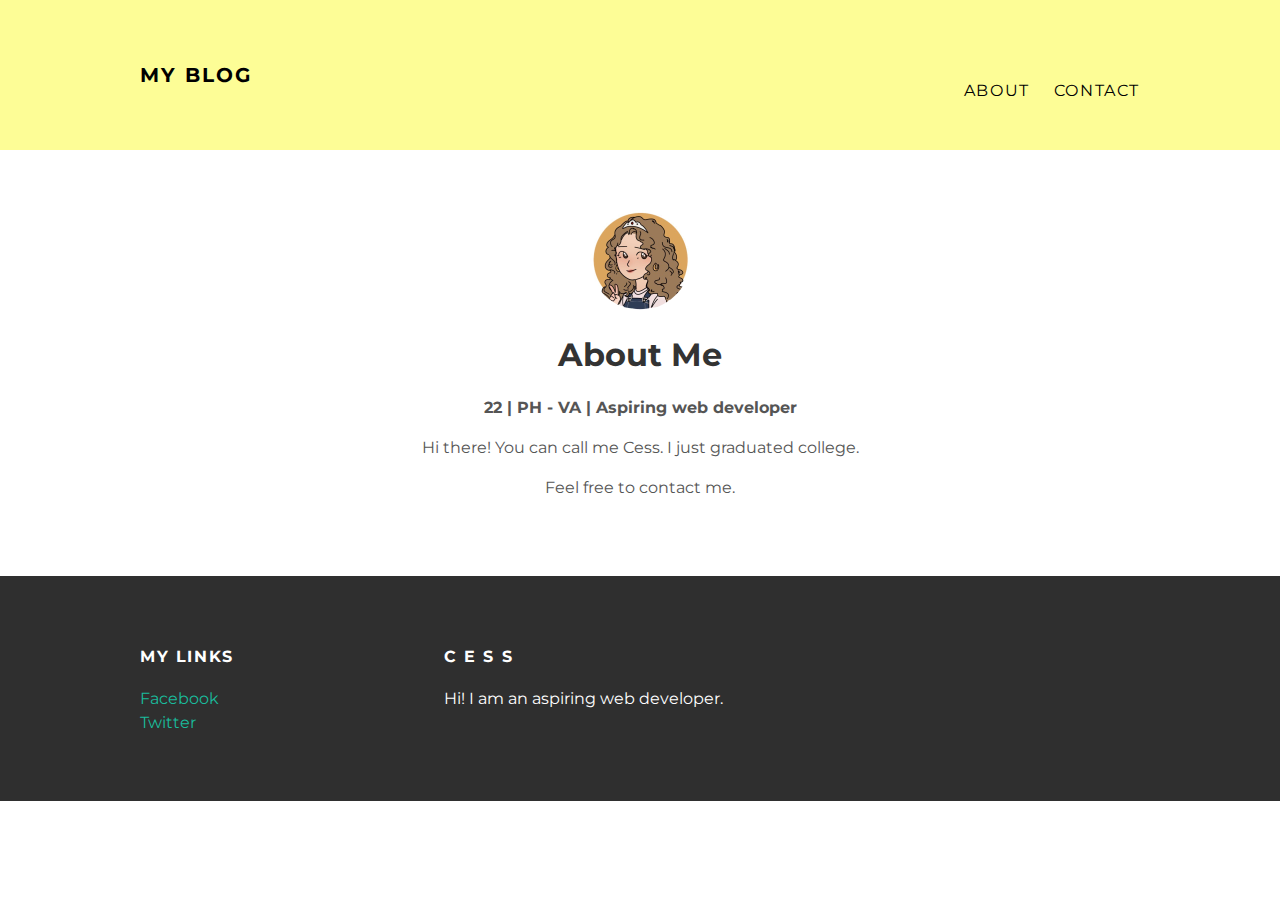
<file: about.html>
<!DOCTYPE html>
<html>
<head>
  <title>My blog</title>
  <link rel="stylesheet" type="text/css" href="styles.css">
</head>
<body>
 <div id="header">
  <div class="container">
  <a id="header-title" href="index.html">My blog</a>
<ul id="header-nav">
  <li><a href="about.html">About</a></li>
  <li><a href="mailto:rcessrdrgz@gmail.com">Contact</a></li>
</ul>
  </div>
 </div>
 <div id="content">
  <div class="container">
  <div class="about">
    <div class="about-author">
      <img src="me.png" height="100" width="100">
    </div>
    <h1 class="about-title">About Me</h1>
    <div class="about-content">
      <p><strong>22 | PH - VA | Aspiring web developer</strong></p>
      <p>Hi there! You can call me Cess. I just graduated college.</p>
      <p>Feel free to contact me.</p>

    </div>
   </div>
  </div>
 </div>
 <div id="footer">
  <div class="container">
   <div class="column">
     <h4>My Links</h4>
     <p><a href="https://facebook.com/">Facebook</a>
      <br>
      <a href="https://twitter.com/">Twitter</a>
     </p>
    </div>
   <div class="column">
     <h4>C E S S</h4>
     <p>Hi! I am an aspiring web developer.</p>
    </div>
  </div>
 </div>
</body>
</html>
</file>
<file: styles.css>
@import url(http://fonts.googleapis.com/css?family=Montserrat:400,700);

body{
  color: #555;
  margin: 0;

  font-family: 'Montserrat', sans-serif;
}

#header {
  background-color: #fdfd96;
  height: 150px;
  line-height: 150px;
}

#header a{
  color: black;
  text-decoration: none;
  text-transform: uppercase;
  letter-spacing: 0.1em;
}

#header a:hover{
  color: #222;
}

#header-title{
  display: block;
  float: left;
  font-size: 20px;
  font-weight: bold;
}

#header-nav{
  display: block;
  float: right;
  margin-top; 0;
}

#header-nav li {
  display: inline;
  padding-left: 20px;
}

.container {
  max-width: 1000px;
  margin: 0 auto;
}

#footer {
  background-color: #2f2f2f;
  padding: 50px 0;
}

#footer p {
  color: white;
}

#footer h4 {
  color: white;
  text-transform: uppercase;
  letter-spacing: 0.1em;
}

.column{
  min-width: 300px;
  display: inline-block;
  vertical-align: top;
}

a {
  color: #1abc9c;
  text-decoration: none;
}

a:hover {
  color: #F6A623;
}

.post {
  max-width: 800px;
  margin: 0 auto;
  padding: 60px 0;
}

.post-container:nth-child(even) {
  background-color: #f2f2f2;
}

.post-author img {
  width: 50px;
  height: 50px;
  vertical-align: middle;
}

.post-author span {
  margin-left: 16px;
}

.post-author img, .about-author img {
  border-radius: 50%;
}

.post-date {
  color: #D2D2D2;

  font-size: 14px;
  font-weight: bold;

  text-transform: uppercase;
  letter-spacing: 0.1em;
}

h1, h2, h3, h4 {
  color: #333;
}

p {
  line-height: 1.5;
}

.post, .about {
  max-width: 800px;
  margin: 0 auto;
  padding: 60px 0;
}

.about {
 text-align: center;
}
</file>
